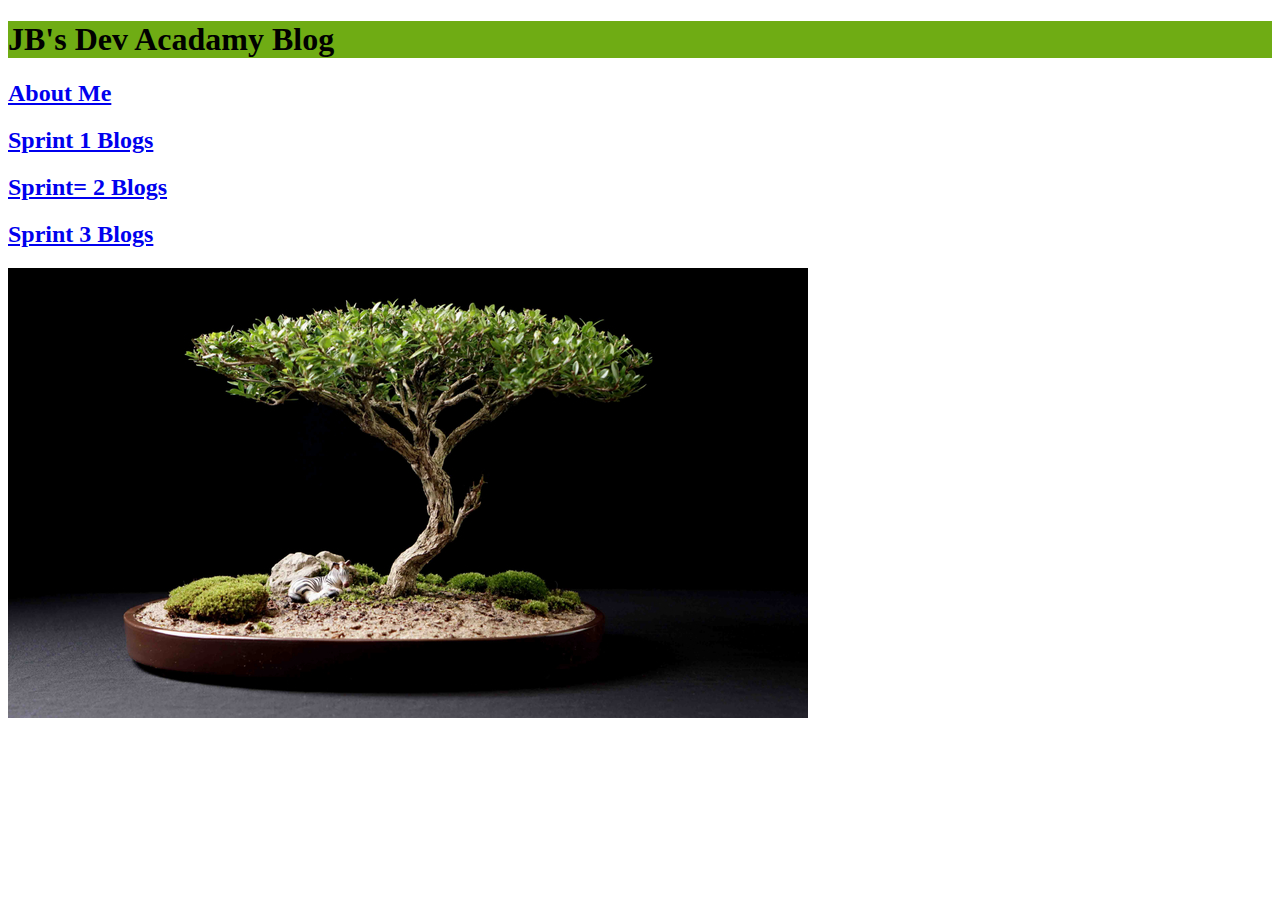
<file: index.html>
<!DOCTYPE html>
<html>
    <head>
        <title> JB.Blog </title>
        <meta charset="UTF-8">
        <link href="https://fonts.googleapis.com/css2?family=Modak&display=swap" rel="stylesheet">
        <link href="index.css" rel="stylesheet" type="text/css">
    </head>

    <h1> JB's Dev Acadamy Blog</h1>


  <body>
    
    <h2> <a href="https://www.stuff.co.nz">About Me</h2>
    <h2> <a href="./blogs/Sprint1blogs.html">Sprint 1 Blogs </h2>
    <h2> <a href="./blogs/Sprint2blogs.html">Sprint= 2 Blogs</h2>
    <h2> <a href="./Blogs/sprint3blogs.html">Sprint 3 Blogs </h2>
    <img src="./images/full_Nigel_Saunders_9.jpg" alt="tree">  

  </body>
</hmtl>
</file>
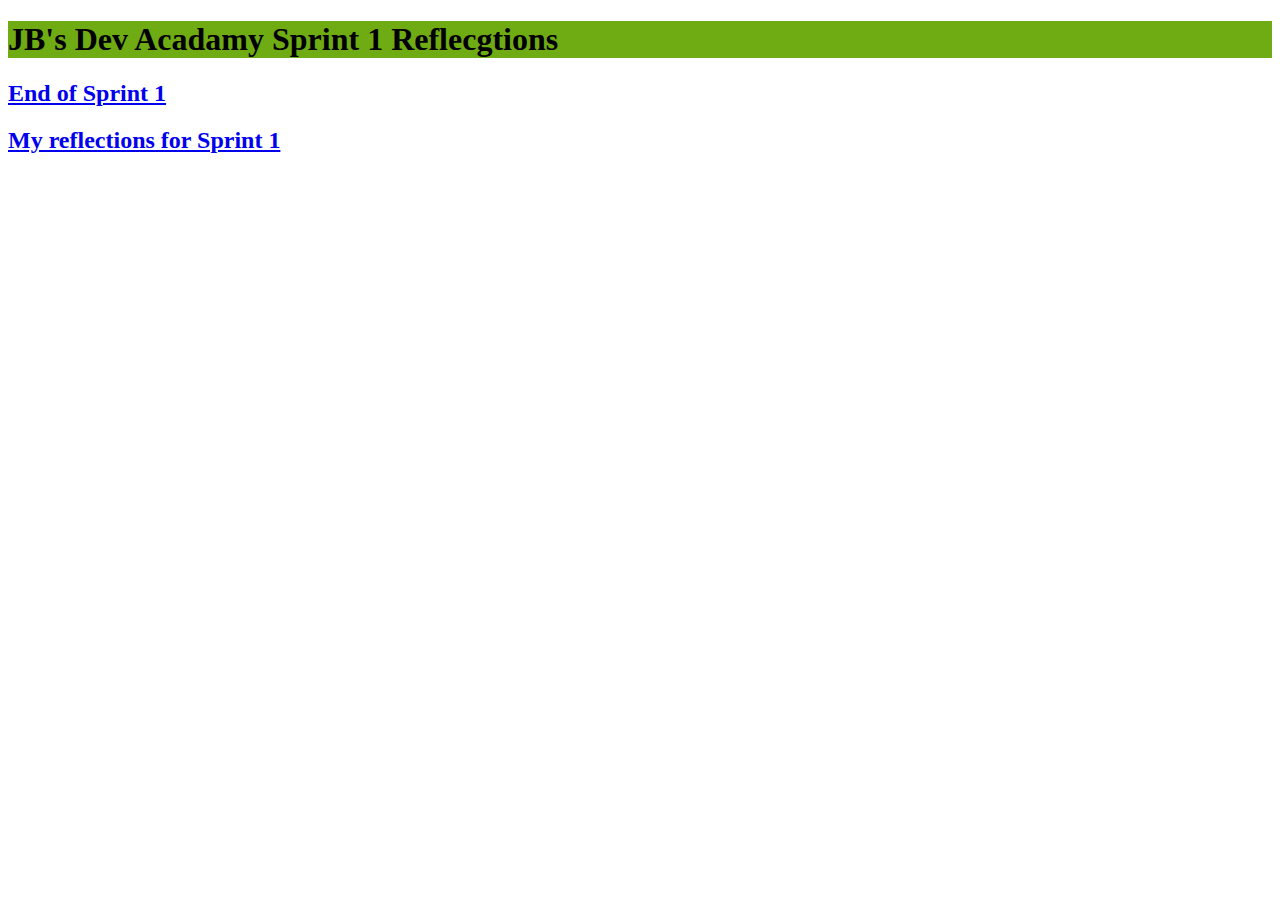
<file: Sprint1blogs.html>
<!DOCTYPE html>
<html>
    <head>
        <title> JB.Blog </title>
        <meta charset="UTF-8">
        <link href="https://fonts.googleapis.com/css2?family=Modak&display=swap" rel="stylesheet">
        <link href="index.css" rel="stylesheet" type="text/css">
    </head>

    <h1> JB's Dev Acadamy Sprint 1 Reflecgtions
    </h1>

    <body>
        <h2> <a href="./end-of-sprint-1.md">End of Sprint 1 </h2>
        <h2> <a href="./my-reflections-sprint-1.md">My reflections for Sprint 1 </h2>    
    </body>
</html>
</file>
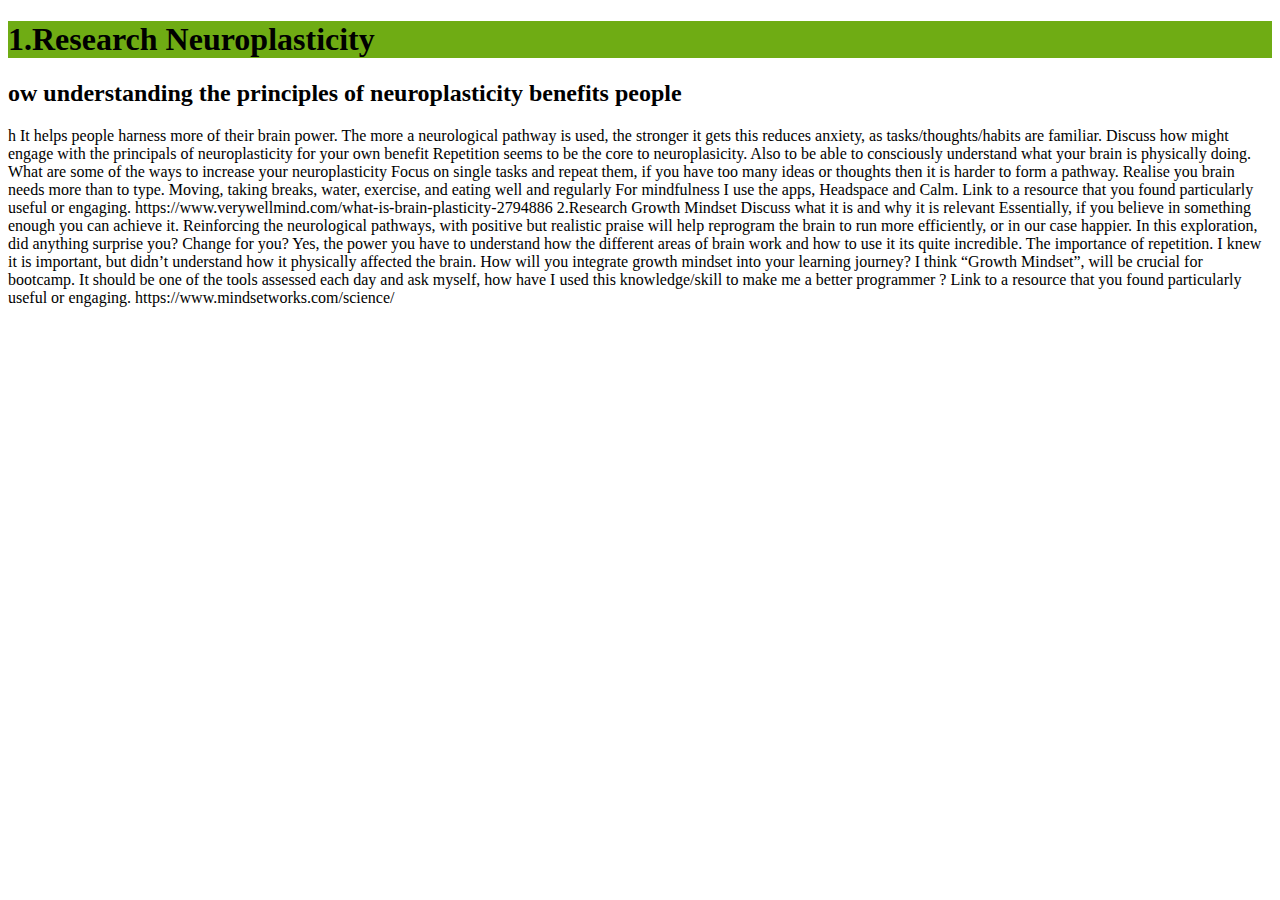
<file: sprint4-cultural.html>
<!DOCTYPE html>
<html>
    <head>
        <title> JBCultural 4 </title>
        <meta charset="UTF-8">
        <link href="https://fonts.googleapis.com/css2?family=Modak&display=swap" rel="stylesheet">
        <link href="../index.css" rel="stylesheet" type="text/css">
    </head>

    <h1> 1.Research Neuroplasticity
    </h1>

    <body>
        
        <h2>ow understanding the principles of neuroplasticity benefits people</h2>h

	It helps people harness more of their brain power.
	The more a neurological pathway is used, the stronger it gets 		this reduces anxiety, as tasks/thoughts/habits are familiar.

Discuss how might engage with the principals of neuroplasticity for your own benefit

	Repetition seems to be the core to neuroplasicity. Also to be 			able 	to consciously understand what your brain is physically 			doing.

What are some of the ways to increase your neuroplasticity
	
	Focus on single tasks and repeat them, if you have too many 		ideas or thoughts then it is harder to form a pathway.

	Realise you brain needs more than to type. Moving, taking	 		breaks, water, exercise, and eating well and regularly

	For mindfulness I use the apps, Headspace and Calm.


Link to a resource that you found particularly useful or engaging.

	https://www.verywellmind.com/what-is-brain-plasticity-2794886





2.Research Growth Mindset
Discuss what it is and why it is relevant

	Essentially, if you believe in something enough you can 				achieve it.

	Reinforcing the neurological pathways, with positive but 			realistic praise will help reprogram the brain to run more 			efficiently, or in our case happier.

In this exploration, did anything surprise you? Change for you?

	Yes, the power you have to understand how the different areas 	of brain work and how to use it its quite incredible.
	
	The importance of repetition. I knew it is important, but didn’t 		understand how it physically affected the brain.

How will you integrate growth mindset into your learning journey?
	
	I think “Growth Mindset”, will be crucial for bootcamp. It should 		be one of the tools assessed each day and ask myself, how 			have I used this knowledge/skill to make me a better 				programmer ?


Link to a resource that you found particularly useful or engaging.
		
		https://www.mindsetworks.com/science/
   
    </body>
</html>
</file>
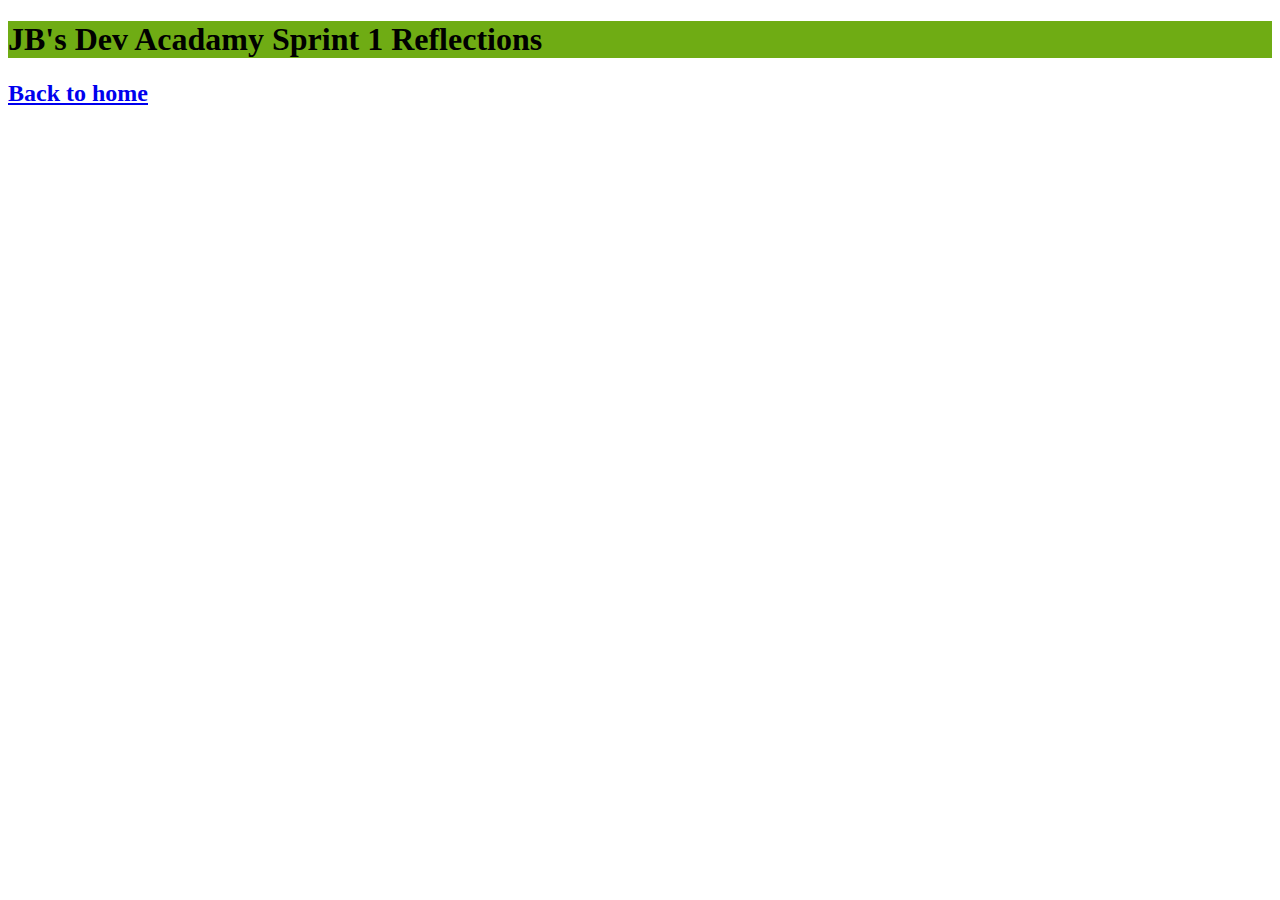
<file: blog/Sprint1blogs.html>
<!DOCTYPE html>
<html>
    <head>
        <title> JB.Blog </title>
        <meta charset="UTF-8">
        <link href="https://fonts.googleapis.com/css2?family=Modak&display=swap" rel="stylesheet">
        <link href="../index.css" rel="stylesheet" type="text/css">
    </head>

    <h1> JB's Dev Acadamy Sprint 1 Reflections
    </h1>

    <body>
        <h2> <a href="../index.html">Back to home </h2>    
    </body>
</html>
</file>
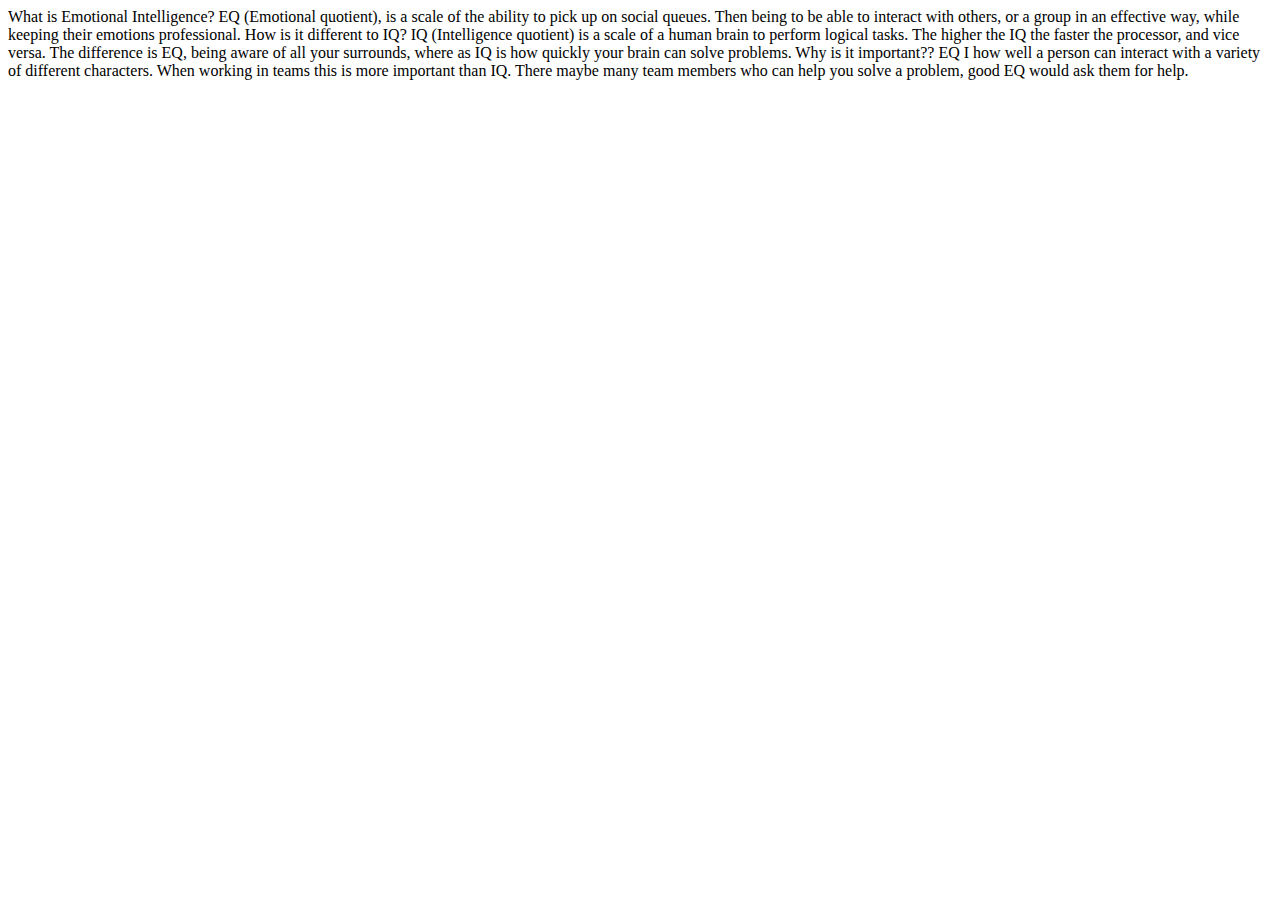
<file: blog/sprint3-cultural.html>
<!DOCTYPE html>
<html lang="en">
    <head>
        <meta charset="UTF-8">
        <meta name="viewport" content="width=device-width, initial-scale=1.0">
        <meta http-equiv="X-UA-Compatible" content="ie=edge">
        <title>HTML Template</title>
    </head>
    <body>
        What is Emotional Intelligence?

	EQ (Emotional quotient), is a scale of the ability to pick up on social queues. 
	Then being to be able to interact with others, or a group in an effective way, while keeping 		their emotions professional.

How is it different to IQ?
	
	IQ (Intelligence quotient) is a scale of a human brain to perform logical tasks. The higher 		the IQ the faster the processor, and vice versa. The difference is EQ, being aware of all 			your surrounds, where as IQ is how quickly your brain can solve problems.
	

Why is it important??

	EQ I how well a person can interact with a variety of different characters. When working in 		teams this is more important than IQ. There maybe many team members who can help 			you solve a problem, good EQ would ask them for help.
    </body>
</html>
</file>
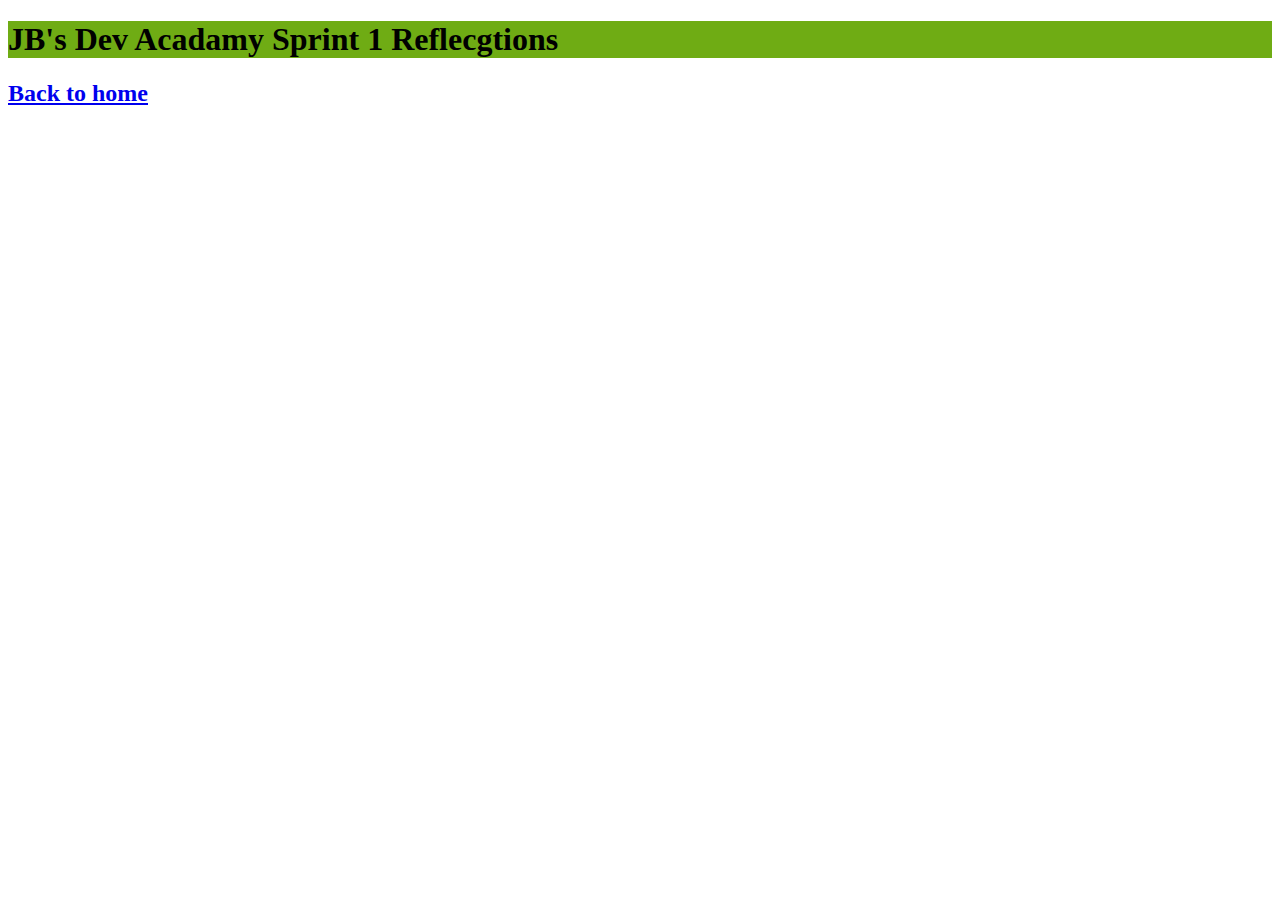
<file: blogs/Sprint1blogs.html>
<!DOCTYPE html>
<html>
    <head>
        <title> JB.Blog </title>
        <meta charset="UTF-8">
        <link href="https://fonts.googleapis.com/css2?family=Modak&display=swap" rel="stylesheet">
        <link href="../index.css" rel="stylesheet" type="text/css">
    </head>

    <h1> JB's Dev Acadamy Sprint 1 Reflecgtions
    </h1>

    <body>
        <h2> <a href="../index.html">Back to home </h2>    
    </body>
</html>
</file>
<file: index.css>
h1 {

    background-color: rgb(111, 172, 20);
    text-align: left;
    font-family: cursive;
}

.red-text{
    color: blue;
}
#name{
    font-size: 200pt;
    color: aqua
    ;
}
</file>
